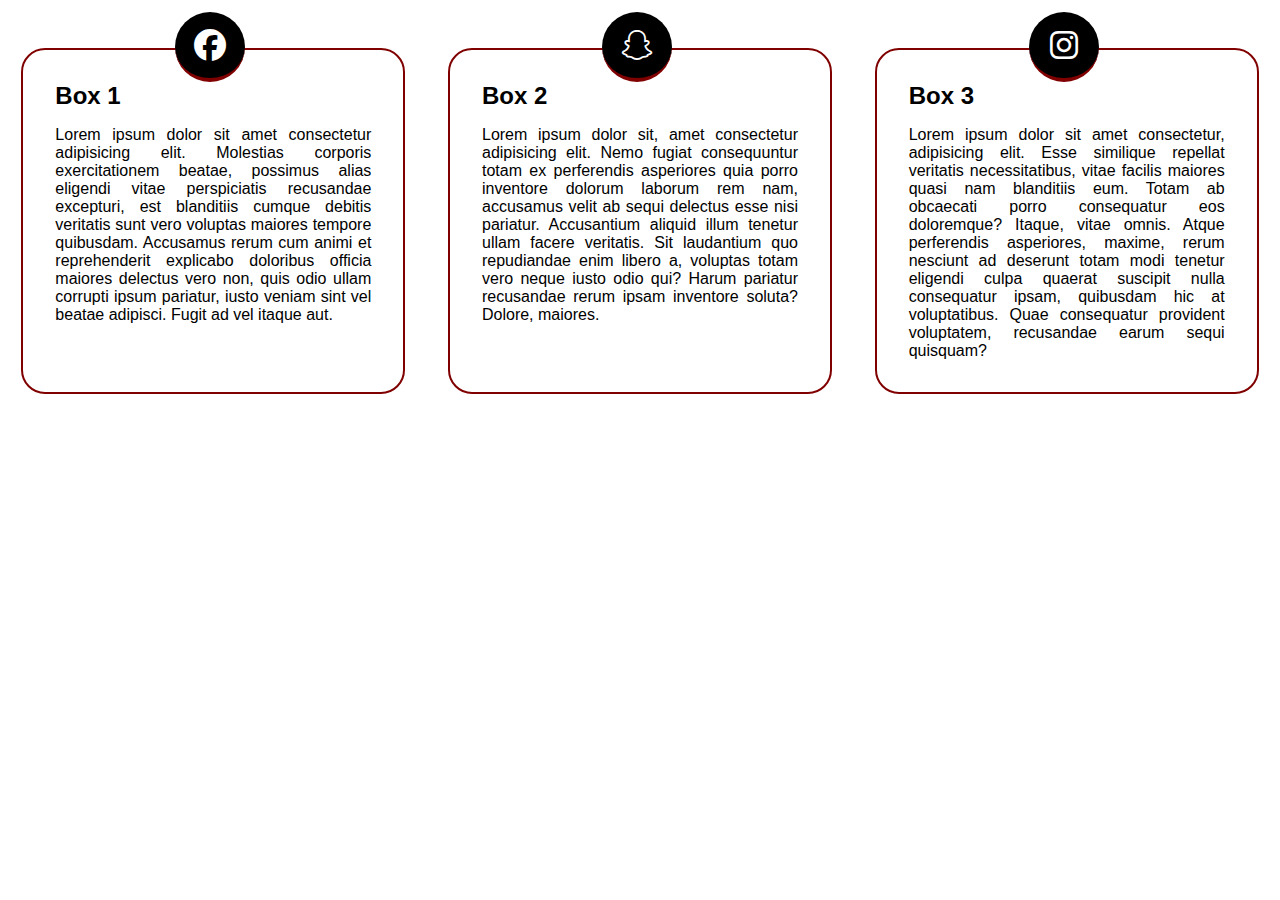
<file: index.html>
<!DOCTYPE html>
<html lang="en">
<head>
    <meta charset="UTF-8">
    <meta name="viewport" content="width=device-width, initial-scale=1.0">
    <link rel="stylesheet" href="https://cdnjs.cloudflare.com/ajax/libs/font-awesome/6.7.2/css/all.min.css" integrity="sha512-Evv84Mr4kqVGRNSgIGL/F/aIDqQb7xQ2vcrdIwxfjThSH8CSR7PBEakCr51Ck+w+/U6swU2Im1vVX0SVk9ABhg==" crossorigin="anonymous" referrerpolicy="no-referrer" />
    <link rel="stylesheet" href="index.css">
    <title>Document</title>
</head>
<body>
    <div class="boxes">
        <div class="box">
            <i class="fa-brands fa-facebook"></i>
            <h2>Box 1</h2>
            <p>Lorem ipsum dolor sit amet consectetur adipisicing elit. Molestias corporis exercitationem beatae, possimus alias eligendi vitae perspiciatis recusandae excepturi, est blanditiis cumque debitis veritatis sunt vero voluptas maiores tempore quibusdam.
            Accusamus rerum cum animi et reprehenderit explicabo doloribus officia maiores delectus vero non, quis odio ullam corrupti ipsum pariatur, iusto veniam sint vel beatae adipisci. Fugit ad vel itaque aut.</p>
        </div>
        <div class="box"> 
            <i class="fa-brands fa-snapchat"></i>
            <h2>Box 2</h2>
            <p>Lorem ipsum dolor sit, amet consectetur adipisicing elit. Nemo fugiat consequuntur totam ex perferendis asperiores quia porro inventore dolorum laborum rem nam, accusamus velit ab sequi delectus esse nisi pariatur.
            Accusantium aliquid illum tenetur ullam facere veritatis. Sit laudantium quo repudiandae enim libero a, voluptas totam vero neque iusto odio qui? Harum pariatur recusandae rerum ipsam inventore soluta? Dolore, maiores.</p>
        </div>
        <div class="box">
            <i class="fa-brands fa-instagram"></i>
            <h2>Box 3</h2>
            <p>Lorem ipsum dolor sit amet consectetur, adipisicing elit. Esse similique repellat veritatis necessitatibus, vitae facilis maiores quasi nam blanditiis eum. Totam ab obcaecati porro consequatur eos doloremque? Itaque, vitae omnis.
            Atque perferendis asperiores, maxime, rerum nesciunt ad deserunt totam modi tenetur eligendi culpa quaerat suscipit nulla consequatur ipsam, quibusdam hic at voluptatibus. Quae consequatur provident voluptatem, recusandae earum sequi quisquam?</p>
        </div>
    </div>
</body>
</html>
</file>
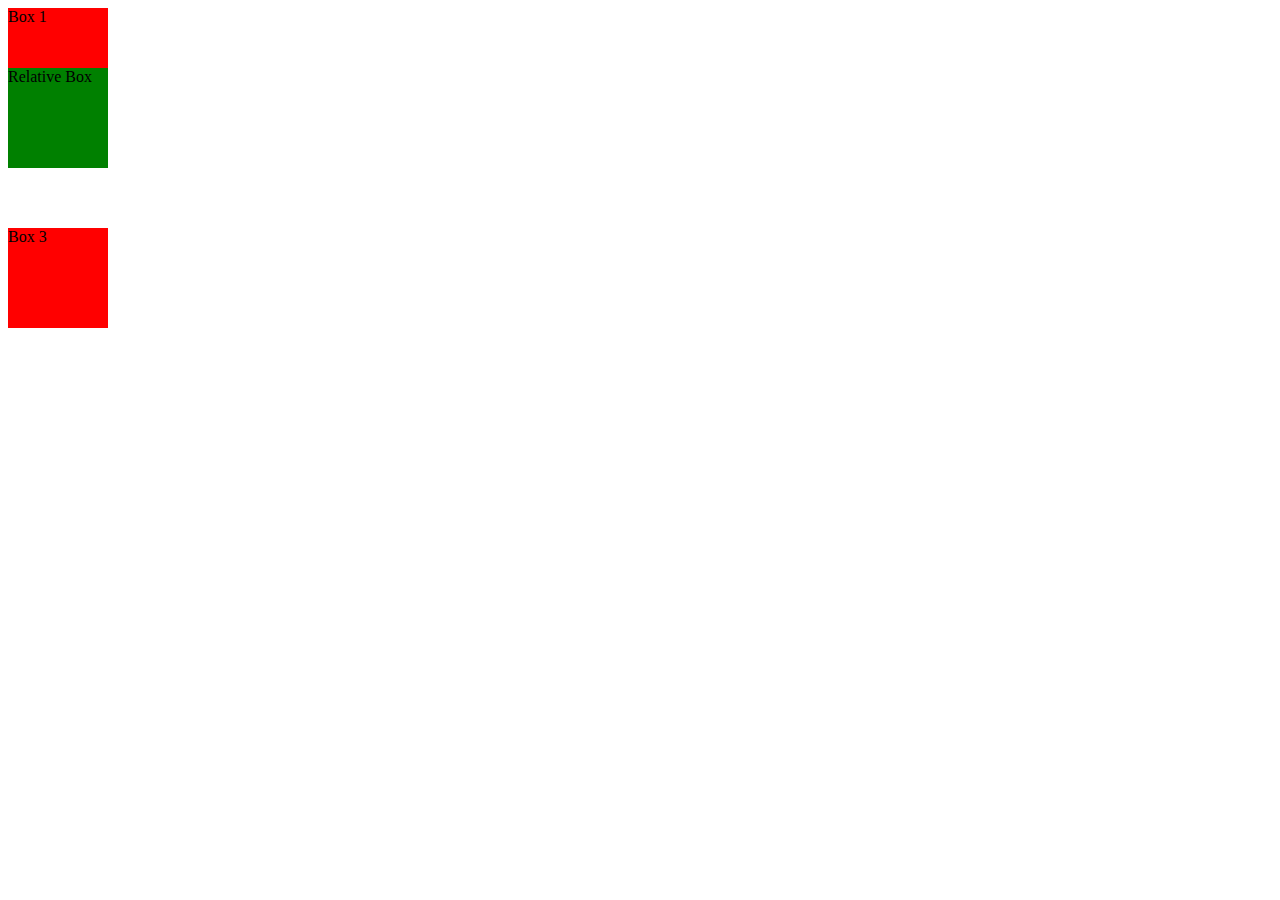
<file: relative.html>
<!DOCTYPE html>
<html lang="en">
<head>
    <meta charset="UTF-8">
    <meta name="viewport" content="width=device-width, initial-scale=1.0">
    <title>Relative Position Overlapping</title>
    <style>
        .box {
            width: 100px;
            height: 100px;
            background-color: red;
            margin-bottom: 10px;
        }
        .relative-box {
            position: relative;
            top: -50px; /* 👈 Upar move kiya, lekin space reserve raha */
            background-color: green;
        }
    
    </style>
</head>
<body>

    <div class="box">Box 1</div>
    <div class="box relative-box">Relative Box</div>
    <div class="box">Box 3</div>

</body>
</html>
</file>
<file: index.css>
*{
     padding: 0;
     margin: 0;
     box-sizing: border-box;
     font-family: Poppins , sans-serif;
     font-weight: 400;
}
.boxes{
     display: flex;
    justify-content: space-around;
}
.box{
    width: 30%;
    border: 2px solid maroon;
    padding: 2rem;
     border-radius: 24px;
     margin-top: 3rem;
     position: relative;
}
.box p{
     margin-top: 1rem;
     text-align: justify;
}
.box h2{
     font-weight: 700;
}

.box i {
     font-size: 2rem;
     width: 70px;
     height: 70px;
    border-bottom: 4px solid maroon;
     border-radius: 50%;
     position: absolute;
     display: flex;
     justify-content: center;
     align-items: center;
      top: -11%;
      left: 40%;
      background-color: black;
      color: white;
}
</file>
